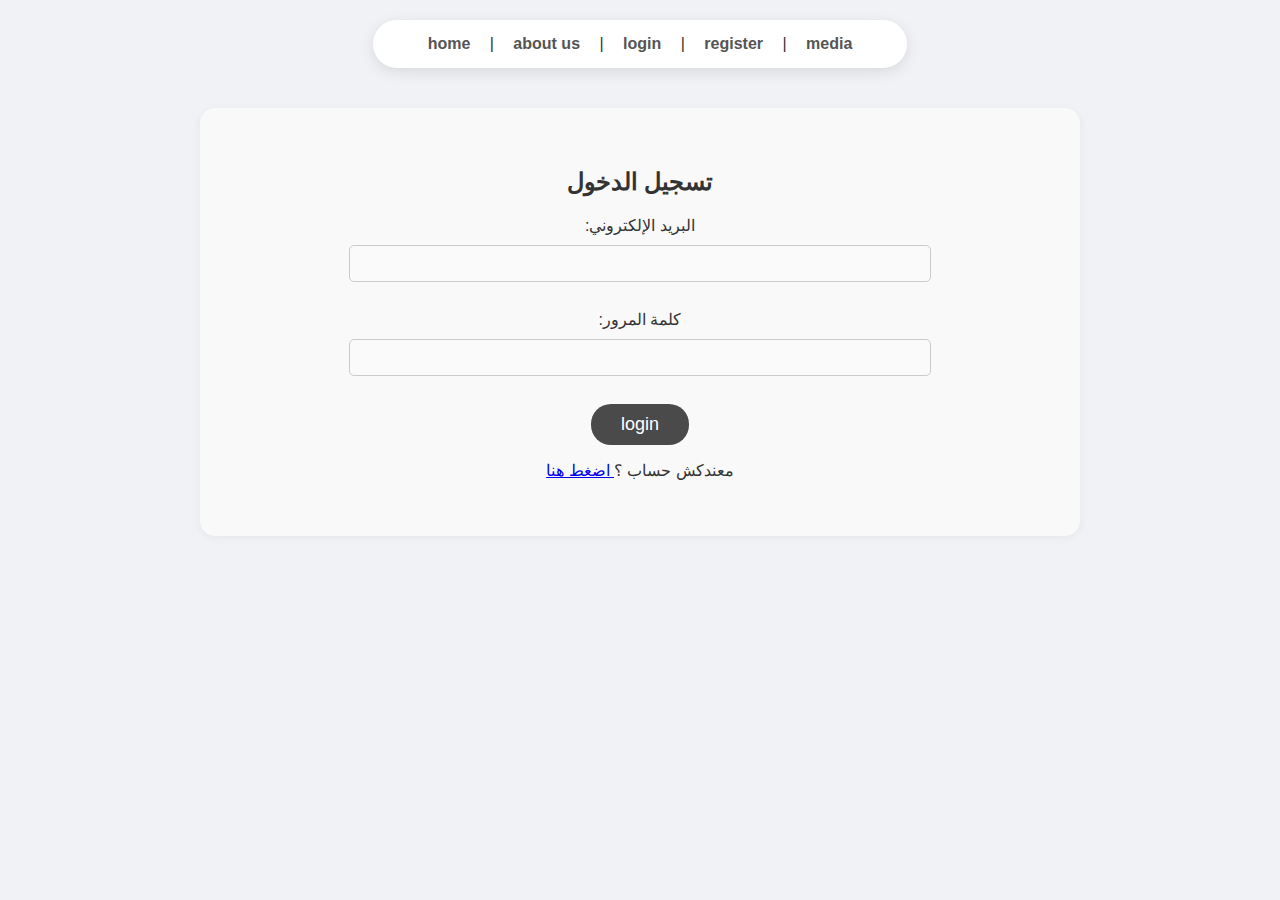
<file: login.html>
<!DOCTYPE html>
<html lang="ar" dir="rtl">
<head>
    <meta charset="UTF-8">
    <title>تسجيل الدخول | Login</title>
    <link rel="stylesheet" href="style.css">
</head>
<body>

    <header>
        <nav>
           <a href="index.html">home</a> |
            <a href="about.html">about us</a> |
            <a href="login.html">login</a> |
            <a href="register.html">register</a> |
            <a href="media.html">  media </a>
        </nav>
        <hr>
    </header>

    <main>
        <h2>تسجيل الدخول</h2>
        <form>
            <label for="email">البريد الإلكتروني:</label><br>
            <input type="email" id="email" name="email" required><br><br>

            <label for="password">كلمة المرور:</label><br>
            <input type="password" id="password" name="password" required><br><br>

            <button type="submit" style="font-size: large;">login</button>
        </form>
        
       <p>معندكش حساب ؟<a href="register.html"> اضغط هنا </a></p>
    </main>

</body>
</html>
</file>
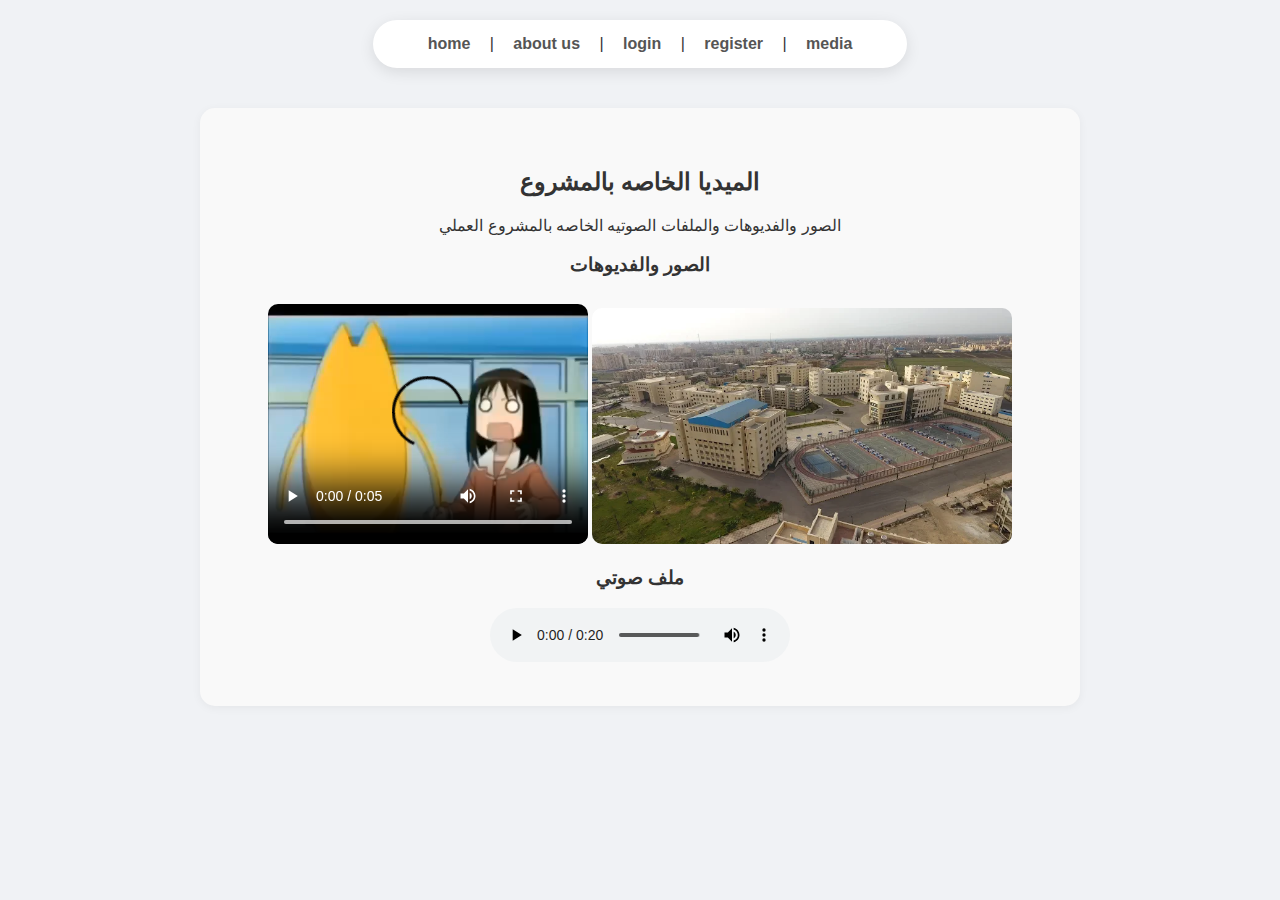
<file: media.html>
<!DOCTYPE html>
<html lang="ar" dir="rtl">
<head>
    <meta charset="UTF-8">
    <title>الميديا | Media</title>
    <link rel="stylesheet" href="style.css">
</head>
<body>

    <header>
        <nav>
         <a href="index.html">home</a> |
            <a href="about.html">about us</a> |
            <a href="login.html">login</a> |
            <a href="register.html">register</a> |
            <a href="media.html">  media </a>
        </nav>
        <hr>
    </header>

    <main>
        <h2> الميديا الخاصه بالمشروع</h2>
        <p> الصور والفديوهات والملفات الصوتيه الخاصه بالمشروع العملي   </p>
        <h3>الصور والفديوهات</h3>
        <img src="image.jpg" alt="وصف للصورة" width="420">
        
       
        <video width="320" height="240" controls>
            <source src="movie.mp4" type="video/mp4">
            المتصفح الخاص بك لا يدعم تشغيل الفيديو.
        </video>
<h3> ملف صوتي</h3>
        <audio controls>
            <source src="audio.mp3" type="audio/mpeg">
            المتصفح الخاص بك لا يدعم تشغيل الصوت.
        </audio>
    </main>

</body>
</html>
</file>
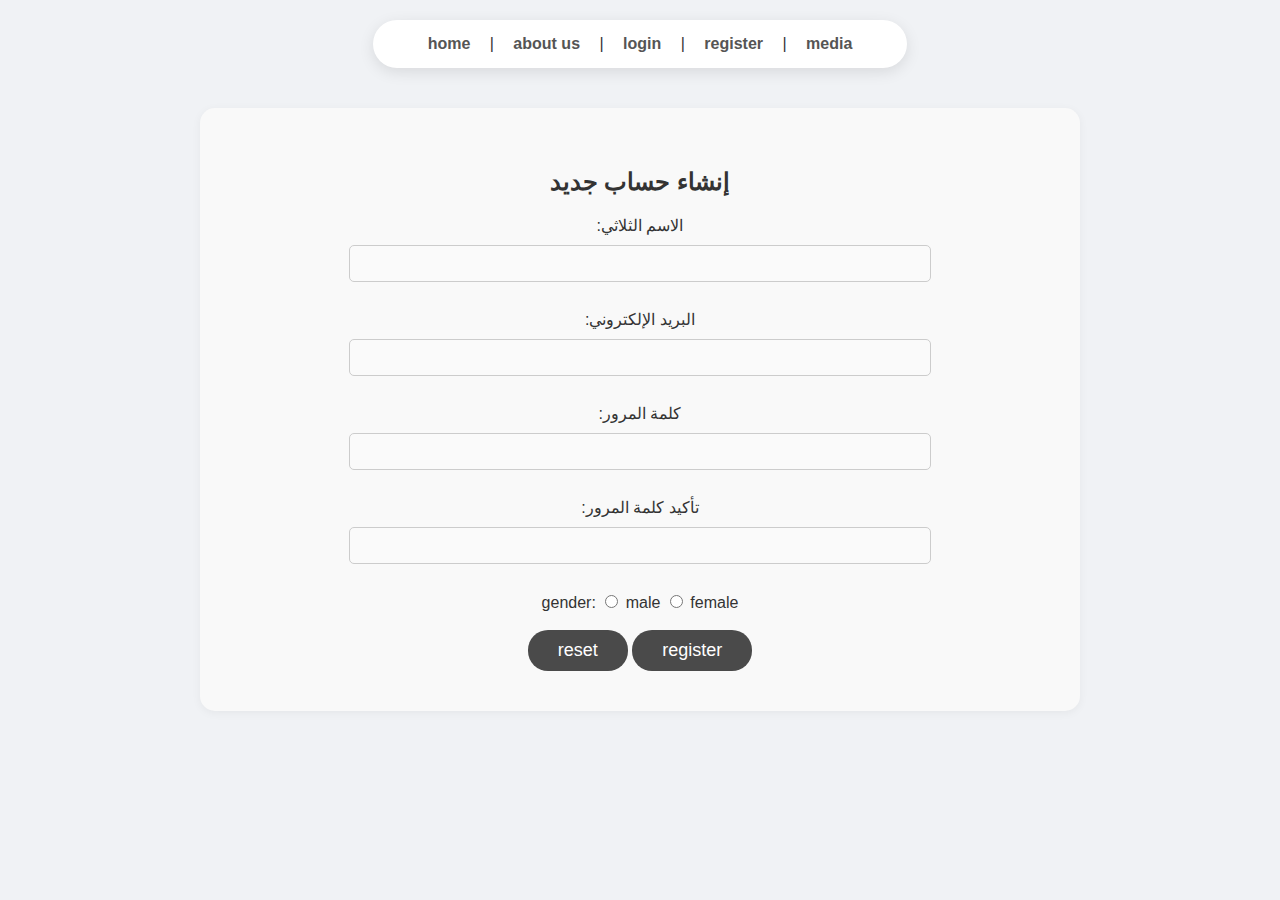
<file: register.html>
<!DOCTYPE html>
<html lang="ar" dir="rtl">
<head>
    <meta charset="UTF-8">
    <title>إنشاء حساب | Register</title>
    <link rel="stylesheet" href="style.css">
</head>
<body>

    <header>
        <nav>
        <a href="index.html">home</a> |
            <a href="about.html">about us</a> |
            <a href="login.html">login</a> |
            <a href="register.html">register</a> |
            <a href="media.html">  media </a>
        </nav>
        <hr>
    </header>

    <main>
        <h2>إنشاء حساب جديد</h2>
        <form>
            <label for="fullname">الاسم الثلاثي:</label><br>
            <input type="text" id="fullname" name="fullname" required maxlength="10"  minlength="3" ><br><br>

            <label for="email">البريد الإلكتروني:</label><br>
            <input type="email" id="email" name="email" required><br><br>

            <label for="pass">كلمة المرور:</label><br>
            <input type="password" id="pass" name="pass" required><br><br>

            <label for="confirm-pass">تأكيد كلمة المرور:</label><br>
            <input type="password" id="confirm-pass" name="confirm-pass" required><br><br>

            <label>gender:</label>
            <input type="radio" name="gender" value="male"> male
            <input type="radio" name="gender" value="female"> female<br><br>

            <button type="submit" style="font-size: large;">register</button>
            <button type="reset" style="font-size: large;"> reset</button>
        </form>
    </main>

</body>
</html>
</file>
<file: style.css>
/* إعدادات عامة للصفحة */
body { 
    background-color: #f0f2f5; /* لون رصاصي فاتح جداً للخلفية */
    background-image: url(https://files.catbox.moe/r50ctl.jpg);
    background-size: cover;
    background-repeat: no-repeat;
    background-position: center;
    background-attachment: fixed;
    margin: 0%;
    padding: 0;
    color: #333; /* لون الخط رصاصي غامق ليكون مريحاً للقراءة */
    text-align: center;/* توسيط النصوص بشكل عام */
}

/* تنسيق شريط التنقل (Nav) */
header {
    margin-top: 20px; /* مسافة من أعلى الصفحة */
}

nav {
    background-color: #ffffff; /* لون المستطيل أبيض */
    display: inline-block; /* يجعل المستطيل بحجم الكلام فقط وليس بعرض الشاشة */
    padding: 15px 40px; /* مساحات داخلية للمستطيل */
    border-radius: 50px; /* حواف دائرية ناعمة */
    box-shadow: 0 4px 15px rgba(0, 0, 0, 0.1); /* ظل خفيف لإبراز المستطيل */
}

/* تنسيق الروابط داخل الـ Nav */
nav a {
    text-decoration: none; /* إزالة الخط الموجود تحت الكلام */ 
    color: #555; /* لون رصاصي متوسط */
    font-weight: bold;
    margin: 0 15px; /* مسافات بين كل كلمة والأخرى */
    transition: 0.5; /* نعومة عند مرور الماوس */
}

nav a:hover {
    color: #000; /* يتحول للأسود عند مرور الماوس */
}

/* إخفاء الخط الفاصل القديم لأنه لم يعد له داعي مع التصميم الجديد */
header hr {
    display: none ;
}

/* تنسيق المحتوى الرئيسي (Main) */
main {
    background-color: #f9f9f9; /* خلفية بيضاء للمحتوى */
    width: 80%; /* عرض المحتوى */
    max-width: 800px; /* أقصى عرض حتى لا يتمدد كثيراً في الشاشات الكبيرة */
    margin: 40px auto; /* توسيط المحتوى في منتصف الشاشة */
    padding: 40px;
    border-radius: 15px; /* حواف دائرية */
    box-shadow: 0 2px 10px rgba(0,0,0,0.05); /* ظل خفيف جداً */
}

/* تنسيق الفورم (Forms) لصفحات الدخول والتسجيل */
input[type="text"], 
input[type="email"], 
input[type="password"] {
    width: 70%;
    padding: 10px;
    margin: 10px 0;
    border: 1px solid #ccc;
    border-radius: 5px;
    background-color: #fafafa;
}

button {
    background-color: #4a4a4a; /* زر لونه رصاصي غامق */
    color: white;
    padding: 10px 30px;
    border: none;
    border-radius: 20px;
    cursor: pointer;
    font-size: 16px;
}

button:hover {
    background-color: #222; /* تغميق اللون عند الضغط */
}

/* تنسيق الصور والفيديو */
img, video {
    max-width: 100%;
    border-radius: 10px;
    margin-top: 10px;
}

/* تنسيق حاوية الصور عشان يجوا جنب بعض */
.gallery {
    display: flex;          /* رص العناصر بجانب بعض */
    justify-content: center; /* توسيط العناصر */
    flex-wrap: wrap;        /* لو الشاشة صغرت، انزل للسطر اللي بعده */
    gap: 20px;              /* مسافات بين الكروت */
    margin-top: 30px;
}

/* تنسيق الكارت الواحد */
.card {
    background-color: white;
    border: 1px solid #ddd;
    border-radius: 10px;    /* حواف دائرية للكارت */
    width: 200px;           /* عرض ثابت للكارت */
    overflow: hidden;       /* عشان الصورة لوتخطت الحدود تختفي */
    transition: transform 0.3s ease; /* نعومة الحركة */
    box-shadow: 0 4px 6px rgba(0,0,0,0.1);
}

/* حركة عند مرور الماوس (تكبير بسيط) */


/* تنسيق الصورة جوه الكارت */
.card img {
    width: 100%;    /* املأ عرض الكارت */
    height: 280px;  /* طول ثابت عشان الصور تكون كلها قد بعض */
    object-fit: cover; /* قص الزيادات من الصورة بدون مط */
}

/* تنسيق الرابط عشان يشيل الخط من تحت الكلام */
.card a {
    text-decoration: none; 
    color: #333;
    display: block; /* يخلي الرابط يملأ الكارت كله */
}

.card h3 {
    margin: 10px 0;
    font-size: 18px;
}

.hero-text {
    background-color: rgba(0, 0, 0, 0.6); /* لون أسود شفاف بنسبة 60% */
    color: white;
    padding: 20px;
    border-radius: 15px; /* حواف دائرية */
    display: inline-block; /* عشان الصندوق يكون على قد الكلام بس */
    margin-bottom: 20px;
    backdrop-filter: blur(5px); /* (اختياري) بيعمل تغبيش للخلفية وراء النص */
}

body {
    /* السطر ده هو اللي بيغير الخط */
    font-family: 'Cairo', sans-serif ;
  
}


/* تنسيق حاوية الأيقونات */
.social-links {
    margin-top: 25px;
    text-align: center;      /* توسيط الأيقونات */
    padding: 15px;
    border-top: 1px solid #eee; /* خط فاصل خفيف فوقهم */
}

.social-links h3 {
    margin-bottom: 15px;
    color: #555;
    font-size: 18px;
}

/* تنسيق صور الأيقونات نفسها */
.social-links img {
    width: 45px;            /* حجم الأيقونة */
    height: 45px;
    margin: 0 10px;         /* مسافة بين كل أيقونة والتانية */
    transition: transform 0.3s ease; /* نعومة الحركة */
    cursor: pointer;
}

/* تنسيق حاوية الأيقونات */
.social-links {
    margin-top: 25px;
    text-align: center;      /* توسيط الأيقونات */
    padding: 15px;
    border-top: 1px solid #eee; /* خط فاصل خفيف فوقهم */
}

.social-links h3 {
    margin-bottom: 15px;
    color: #555;
    font-size: 18px;
}

/* تنسيق صور الأيقونات نفسها */
.social-links img {
    width: 45px;            /* حجم الأيقونة */
    height: 45px;
    margin: 0 10px;         /* مسافة بين كل أيقونة والتانية */
    transition: transform 0.3s ease; /* نعومة الحركة */
    cursor: pointer;
}

/* حركة عند مرور الماوس (تكبير وتغيير بسيط) */
.social-links img:hover {
    transform: scale(1.2) rotate(5deg); /* تكبير ولفه بسيطة */
    filter: drop-shadow(0 5px 5px rgba(0,0,0,0.3)); /* ظل يظهر لما تقف عليها */
}


/* تنسيق قسم عن الموقع */
.about-section {
    margin-bottom: 30px;
    line-height: 1.8; /* تباعد بين السطور للقراءة المريحة */
}

/* تنسيق صورة المطور */
.avatar {
    width: 120px;
    height: 120px;
    border-radius: 50%; /* يخلي الصورة دائرية */
    border: 3px solid #ddd;
    margin-bottom: 20px;
    box-shadow: 0 4px 10px rgba(0,0,0,0.1);
}

/* حاوية المعلومات */
.info-container {
    text-align: right; /* محاذاة لليمين عشان العربي */
    width: 80%;
    margin: 0 auto; /* توسيط الحاوية نفسها */
}

/* السطر الواحد (الاسم + القيمة) */
.info-row {
    background-color: #f9f9f9; /* لون خلفية فاتح لكل سطر */
    padding: 10px 20px;
    margin-bottom: 10px;
    border-radius: 8px;
    display: flex; 
    justify-content: space-between; /* يرمي الاسم يمين والقيمة شمال */
    align-items: center;
}

/* تنسيق العناوين (الاسم، الكلية...) */
.label {
    font-weight: bold;
    color: #555;
    font-size: 1.1em;
}

/* تنسيق القيمة (عبدالرحمن، جامعة كفر الشيخ...) */
.value {
    color: #000;
    font-weight: 600;
}

/* مربع التواصل */
.contact-box {
    margin-top: 20px;
    padding: 15px;
    background-color: #e3f2fd; /* لون أزرق فاتح جداً */
    border-radius: 10px;
    border: 1px solid #bbdefb;
    text-align: center; /* توسيط أرقام التواصل */
}

.contact-box p {
    margin: 5px 0;
    font-size: 1.1em;
}
</file>
